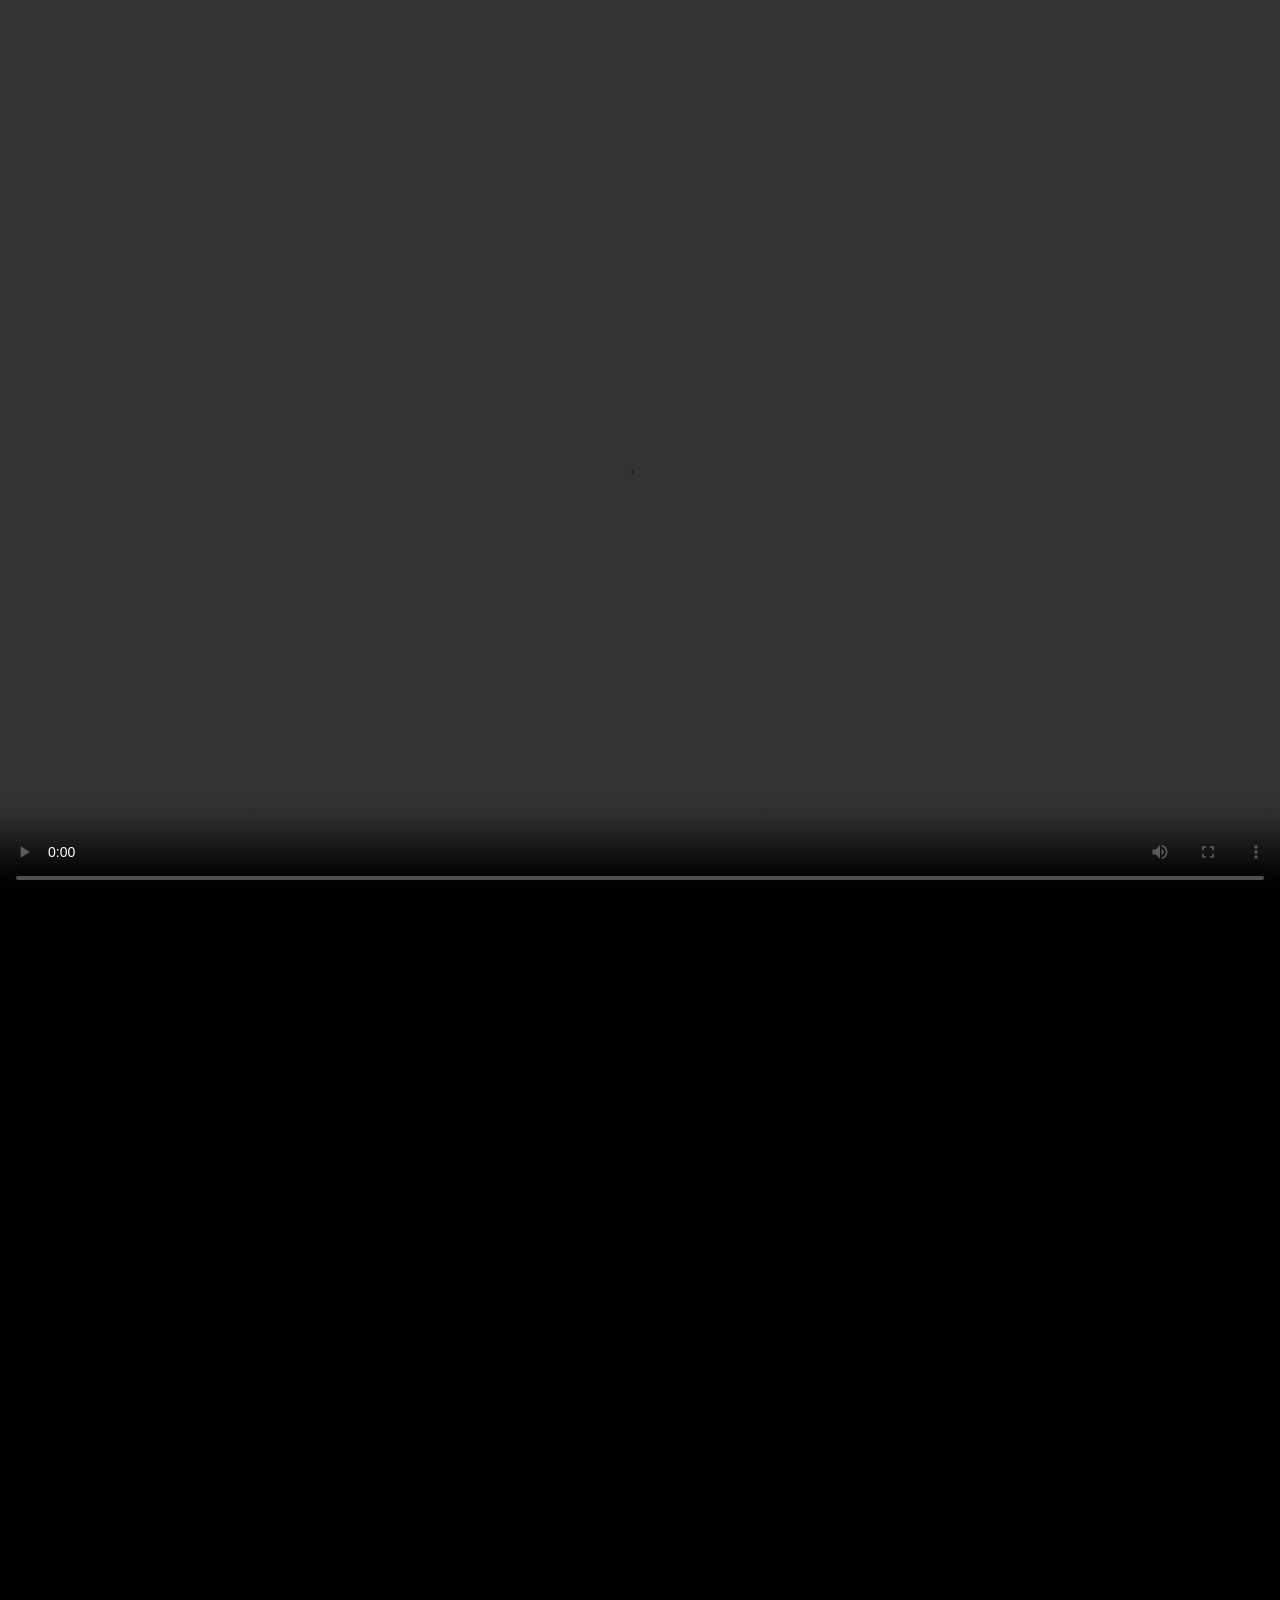
<file: video.html>
<!DOCTYPE html>
<html lang="en">
<head>
    <meta charset="UTF-8">
    <meta name="viewport" content="width=device-width, initial-scale=1.0">
    <title>Document</title>
    <link rel="stylesheet" href="video.css">
</head>
<body>
    <div class="video">
        <video loop autoplay controls src="https://www.pexels.com/download/video/32800729/"></video>
    </div>
    <div class="page1"></div>
    <div class="page2"></div>
</body>
</html>
</file>
<file: video.css>
* {
  margin: 0;
  padding: 0;
  box-sizing: border-box;
}

html, body {
  width: 100%;
  height: 100%;
}
.video{
    height:100%;
    width:100%;
    position:fixed;
    z-index: -1;
}
.video video{
    object-fit: cover;
    object-position: center;
    height:100%;
    width:100%;
}
.page1{
    height:100%;
    width:100%;
    background-color: rgba(0, 0, 0, 0);
}
.page2{
    height: 100%;
    width: 100%;
    background-color: black;
    z-index: 1;
}
</file>
